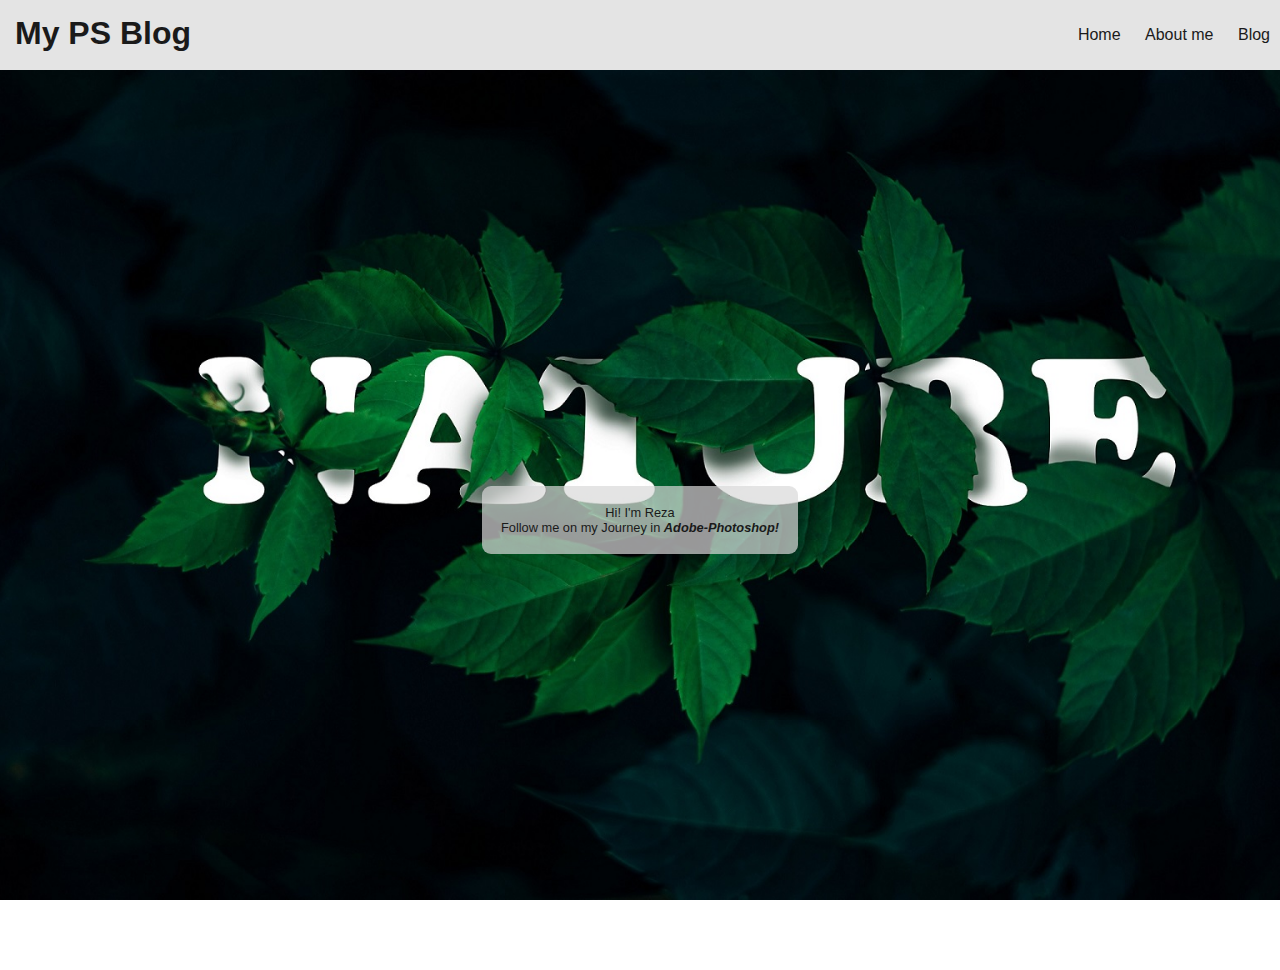
<file: index.html>
<!DOCTYPE html>
<html lang="en">
    <head>
        <meta charset="UTF-8">
        <meta name = "viewport" content="width=device-width, initial-scale=1.0">
        <title>My PS Blog</title>
        <link rel="stylesheet" href="./CSS/style.css"
    </head>
    <body>
        <header class="background">
            <h1>My PS Blog</h1>
            <nav>
                <ul>
                    <li><a href="index.html">Home</a></li>
                    <li>About me</li>
                    <li><a href="blog.html">Blog</a></li>
                </ul>
            </nav>
        </header>

    <div class="journey-image">
        <p class="journey-text background">Hi! I'm Reza<br> Follow me on my Journey in <strong><em>Adobe-Photoshop!</em></strong></p>
    </div>
    </body>
</html>
</file>
<file: CSS/style.css>
html {
    font-family: Helvetica, cursive, sans-serif;
    color: #1a1a1a;
}
.background{
    /*background: #d8d8d8;*/
    background: rgba(216, 216, 216, 0.7);
}
header{
    text-align: center;
    display: flex;
    flex-direction: column;
}
header h1{
    padding: 15px;
    margin: 0;
}
li{
    list-style: none;
    padding: 10px;
}
ul{
    padding: 0;
}
.journey-image{
    background: url(../images/Text-Interaction-NATURE.jpg) no-repeat center center fixed;
    min-height: 100vh;
    background-size: cover;
    display: flex;
    align-items: center;
    justify-content: center;
}   
.journey-text {
    text-align: center;
    font-size: 1.2  5em;
    padding: 1.5em;
    border-radius: 9px;
}
a{
 text-decoration: none;
 color: #1a1a1a;   
}
.wrapper{
    display: flex;
    flex-direction: column;
}
article, .sidebar-widget {
    padding: 15px;
    margin: 15px 0;
}
article > header{
    background: #d8d8d8;
}
img{
    width: 100%;
}
i{
    margin: 0 5px;
}
a:hover{
    color: blue;
}
td:nth-child(2){
    padding-left: 30px;
}
p{
    font-size: 0.80em;
}
@media (min-width: 1000px){
    body{
        max-width: 1600px;
        margin: 0 auto;
    }
    header{
        flex-direction: row;
    }
    header li{
        display: inline-block;
    }
    header h1, header nav {
        flex: 1;
    }
    header h1{
        text-align: left;
    }
    header nav{
        text-align: right;
    }
    /*blog*/

    .wrapper{
        display: flex;
        flex-direction: row;

    }
    main{
        flex: 3;
    }
    aside{
        flex: 1;
        margin-left: 15px;
    }
    article > header {
        justify-content: space-around;
    }
}
</file>
